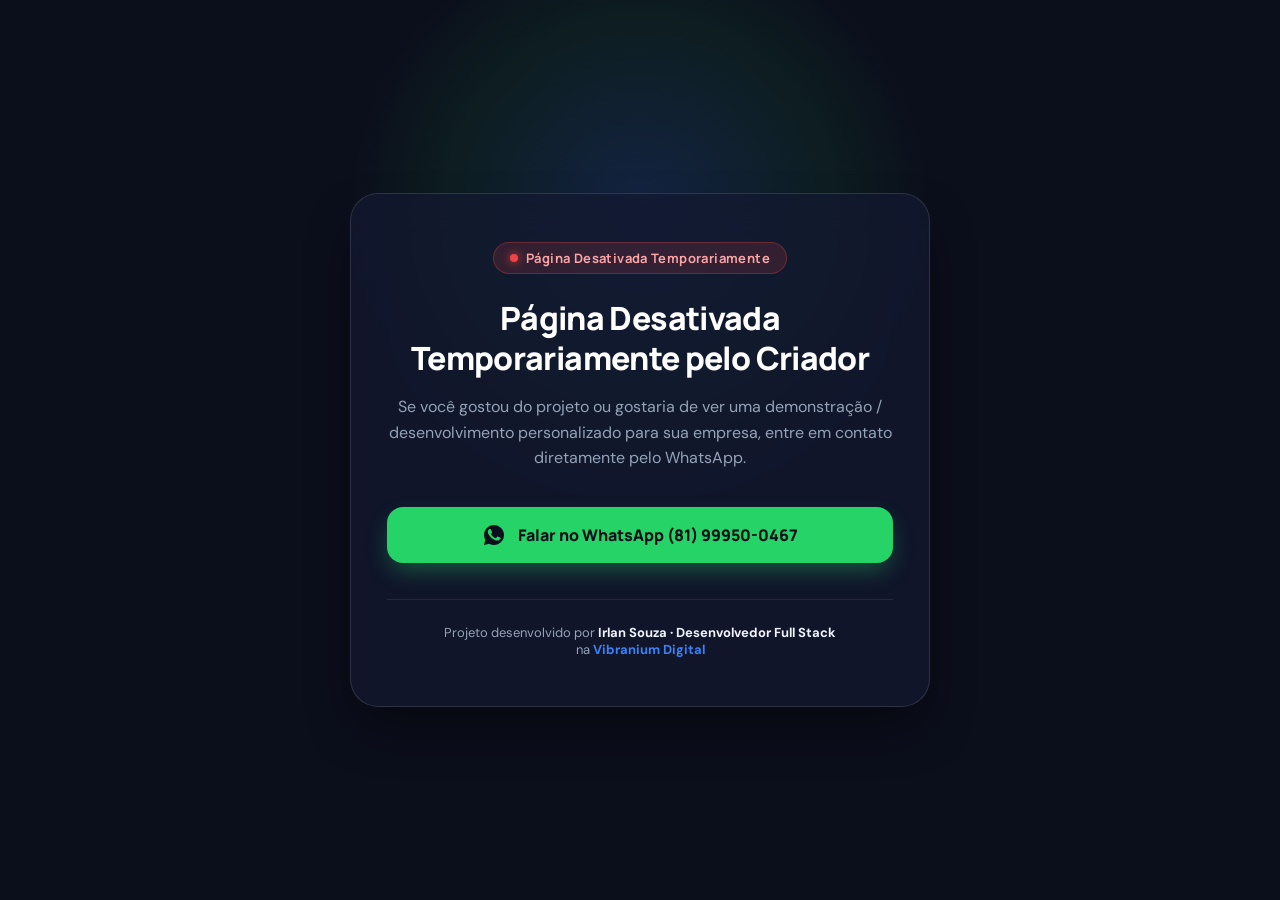
<file: index.html>
<!doctype html>
<html lang="pt-BR">
<head>
  <meta charset="utf-8">
  <meta name="viewport" content="width=device-width, initial-scale=1">
  <meta name="theme-color" content="#0d1127">
  <meta name="description" content="Página Desativada Temporariamente pelo Criador. Entre em contato para mais informações.">
  <title>Página Desativada Temporariamente · LABSA Estudo de Caso</title>

  <link rel="preconnect" href="https://fonts.googleapis.com">
  <link rel="preconnect" href="https://fonts.gstatic.com" crossorigin>
  <link href="https://fonts.googleapis.com/css2?family=DM+Sans:wght@400;500;700&family=Manrope:wght@600;700;800&display=swap" rel="stylesheet">
  <link rel="icon" href="assets/brand/labsa-mark.svg" type="image/svg+xml">

  <style>
    :root {
      --bg: #0b0e1b;
      --card-bg: rgba(19, 25, 49, 0.75);
      --card-border: rgba(255, 255, 255, 0.12);
      --text: #f0f4fd;
      --text-muted: #94a3b8;
      --primary: #25d366;
      --primary-hover: #20bd5a;
      --blue-accent: #3b82f6;
    }

    * {
      box-sizing: border-box;
      margin: 0;
      padding: 0;
    }

    body {
      font-family: 'DM Sans', sans-serif;
      background-color: var(--bg);
      color: var(--text);
      min-height: 100vh;
      display: flex;
      flex-direction: column;
      justify-content: center;
      align-items: center;
      padding: 24px;
      overflow-x: hidden;
      position: relative;
    }

    /* Background Ambient Glows */
    body::before {
      content: '';
      position: absolute;
      top: -10%;
      left: 50%;
      transform: translateX(-50%);
      width: 600px;
      height: 600px;
      background: radial-gradient(circle, rgba(59, 130, 246, 0.18) 0%, rgba(37, 211, 102, 0.08) 45%, transparent 70%);
      border-radius: 50%;
      pointer-events: none;
      z-index: 0;
    }

    .container {
      position: relative;
      z-index: 1;
      max-width: 580px;
      width: 100%;
      background: var(--card-bg);
      border: 1px solid var(--card-border);
      backdrop-filter: blur(20px);
      -webkit-backdrop-filter: blur(20px);
      border-radius: 28px;
      padding: 48px 36px;
      text-align: center;
      box-shadow: 0 25px 50px -12px rgba(0, 0, 0, 0.5);
    }

    .status-badge {
      display: inline-flex;
      align-items: center;
      gap: 8px;
      padding: 6px 16px;
      border-radius: 999px;
      background: rgba(239, 68, 68, 0.15);
      border: 1px solid rgba(239, 68, 68, 0.3);
      color: #fca5a5;
      font-family: 'Manrope', sans-serif;
      font-size: 13px;
      font-weight: 700;
      letter-spacing: 0.03em;
      margin-bottom: 24px;
    }

    .status-dot {
      width: 8px;
      height: 8px;
      background-color: #ef4444;
      border-radius: 50%;
      box-shadow: 0 0 10px #ef4444;
    }

    h1 {
      font-family: 'Manrope', sans-serif;
      font-size: clamp(24px, 5vw, 32px);
      font-weight: 800;
      line-height: 1.25;
      letter-spacing: -0.02em;
      margin-bottom: 16px;
      color: #ffffff;
    }

    p.description {
      font-size: 16px;
      line-height: 1.6;
      color: var(--text-muted);
      margin-bottom: 36px;
    }

    .cta-button {
      display: inline-flex;
      align-items: center;
      justify-content: center;
      gap: 12px;
      width: 100%;
      padding: 16px 28px;
      background-color: var(--primary);
      color: #0b0e1b;
      font-family: 'Manrope', sans-serif;
      font-weight: 800;
      font-size: 16px;
      text-decoration: none;
      border-radius: 16px;
      transition: all 0.25s ease;
      box-shadow: 0 10px 25px -5px rgba(37, 211, 102, 0.4);
    }

    .cta-button:hover {
      background-color: var(--primary-hover);
      transform: translateY(-2px);
      box-shadow: 0 15px 30px -5px rgba(37, 211, 102, 0.5);
    }

    .cta-button svg {
      width: 24px;
      height: 24px;
      fill: currentColor;
    }

    .footer-credits {
      margin-top: 36px;
      padding-top: 24px;
      border-top: 1px solid rgba(255, 255, 255, 0.08);
      font-size: 13px;
      color: var(--text-muted);
    }

    .footer-credits strong {
      color: var(--text);
    }

    .footer-credits a {
      color: var(--blue-accent);
      text-decoration: none;
      font-weight: 700;
    }

    .footer-credits a:hover {
      text-decoration: underline;
    }

    @media (max-width: 480px) {
      .container {
        padding: 32px 20px;
        border-radius: 22px;
      }
    }
  </style>
</head>
<body>

  <main class="container">
    <div class="status-badge">
      <span class="status-dot"></span>
      Página Desativada Temporariamente
    </div>

    <h1>Página Desativada Temporariamente pelo Criador</h1>

    <p class="description">
      Se você gostou do projeto ou gostaria de ver uma demonstração / desenvolvimento personalizado para sua empresa, entre em contato diretamente pelo WhatsApp.
    </p>

    <a class="cta-button" href="https://wa.me/5581999500467?text=Ol%C3%A1%2C%20gostei%20do%20projeto%20do%20estudo%20de%20caso%20LABSA%20e%20gostaria%20de%20entrar%20em%20contato!" target="_blank" rel="noopener noreferrer">
      <svg viewBox="0 0 24 24">
        <path d="M12.012 2c-5.506 0-9.989 4.478-9.99 9.984 0 1.763.459 3.486 1.332 5.001L2 22l5.12-1.341a9.96 9.96 0 0 0 4.887 1.282h.005c5.507 0 9.99-4.479 9.99-9.986 0-2.668-1.037-5.176-2.923-7.062A9.925 9.925 0 0 0 12.012 2zm5.836 14.166c-.244.688-1.42 1.314-1.956 1.396-.499.076-1.144.11-1.841-.113-.427-.136-1.002-.323-1.748-.646-3.08-1.334-5.09-4.475-5.244-4.68-.153-.205-1.254-1.67-1.254-3.183 0-1.513.791-2.257 1.074-2.553.284-.296.621-.37.828-.37.208 0 .416.002.597.01.196.008.458-.074.717.547.267.64.912 2.228.991 2.39.08.163.133.355.027.568-.107.214-.16.347-.318.537-.158.19-.332.424-.474.57-.158.163-.323.34-.139.655.184.316.817 1.349 1.756 2.185 1.206 1.074 2.222 1.406 2.538 1.56.316.153.5.133.687-.08.188-.214.802-.936 1.018-1.258.216-.322.433-.267.728-.158.296.109 1.874.884 2.195 1.043.32.16.535.24.615.375.08.135.08.784-.164 1.472z"/>
      </svg>
      Falar no WhatsApp (81) 99950-0467
    </a>

    <div class="footer-credits">
      Projeto desenvolvido por <strong>Irlan Souza · Desenvolvedor Full Stack</strong><br>
      na <a href="https://vibraniumdigital.com.br" target="_blank" rel="noopener noreferrer">Vibranium Digital</a>
    </div>
  </main>

</body>
</html>
</file>
